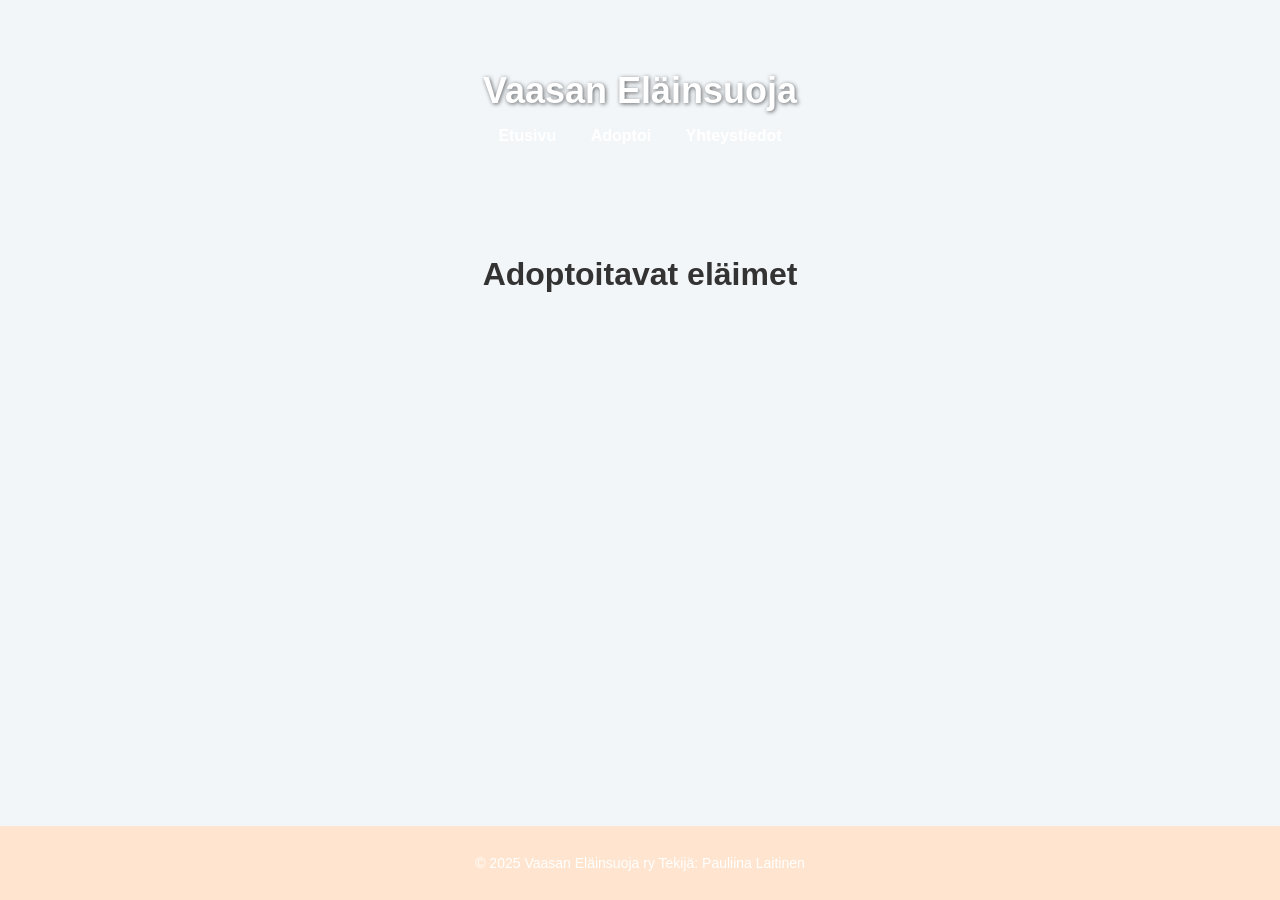
<file: frontend/index.html>
<!DOCTYPE html>
<html>
<head>
  <meta charset="UTF-8">
  <title>Vaasan Eläinsuoja ry</title>
  <link rel="stylesheet" href="style.css">
  <link rel="icon" href="https://cdn-icons-png.flaticon.com/512/616/616408.png">
</head>
<body>

  <header>
    <h1>Vaasan Eläinsuoja</h1>
    <nav>
      <a>Etusivu</a>
      <a>Adoptoi</a>
      <a>Yhteystiedot</a>
    </nav>
  </header>

    <main>
      <h1>Adoptoitavat eläimet</h1>
      <div id="animals"></div>
    </main>

  <footer>
  <p>© 2025 Vaasan Eläinsuoja ry Tekijä: Pauliina Laitinen</p>
  </footer>

  <script src="app.js"></script>

</body>
</html>
</file>
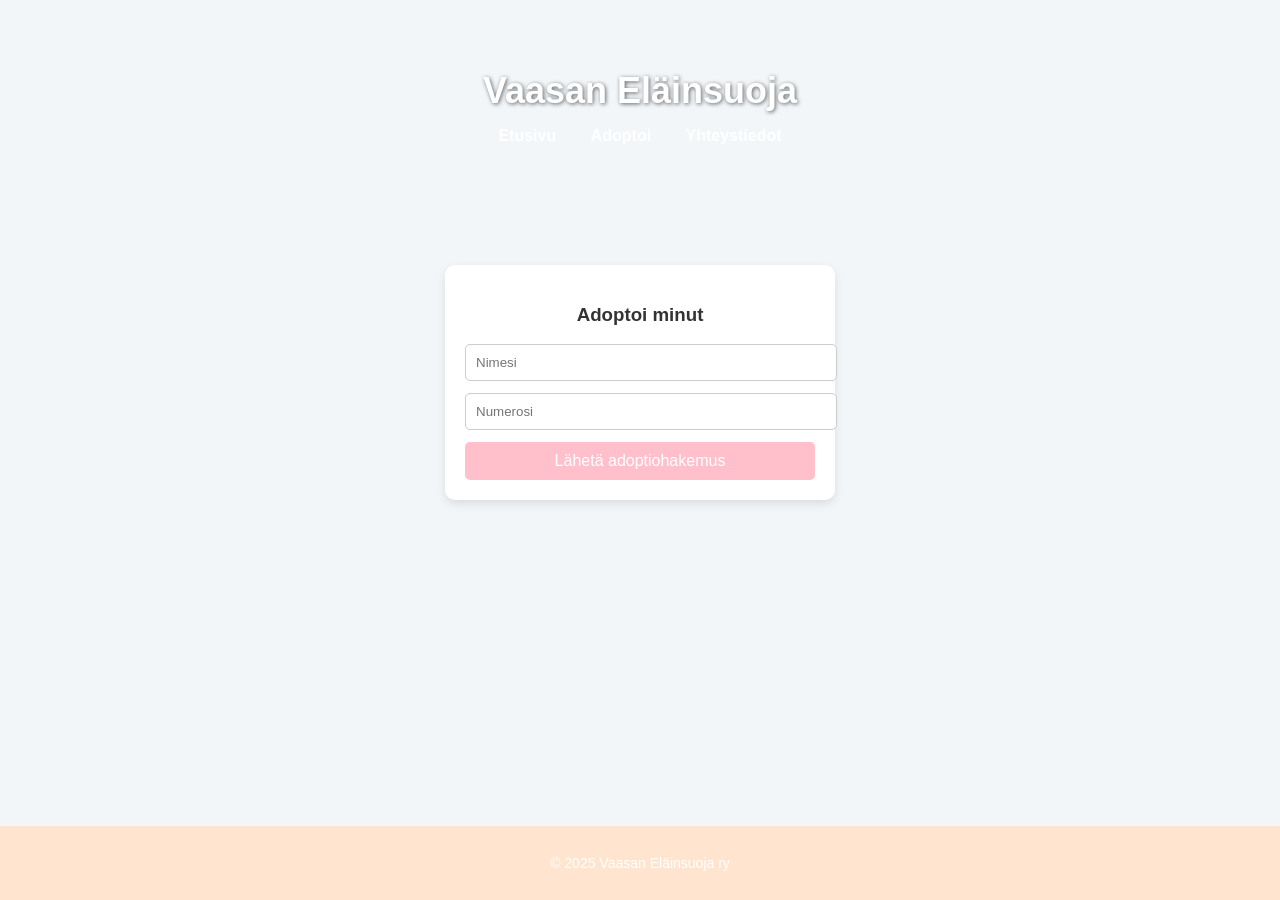
<file: frontend/animal.html>
<!DOCTYPE html>
<html>
<head>
  <meta charset="UTF-8">
  <title>Eläimen tiedot</title>
  <link rel="icon" href="https://cdn-icons-png.flaticon.com/512/616/616408.png">
  <link rel="stylesheet" href="style.css">
</head>
 
<body>
  <header>
    <h1>Vaasan Eläinsuoja</h1>
    <nav>
      <a>Etusivu</a>
      <a>Adoptoi</a>
      <a>Yhteystiedot</a>
    </nav>
  </header>

  <main>
    <div id="animal"></div>

    <form id="adoptForm">
      <h3>Adoptoi minut</h3>
      <input type="text" placeholder="Nimesi" required>
      <input type="text" placeholder="Numerosi" required>
      <button type="submit">Lähetä adoptiohakemus</button>
    </form>
  </main>

  <footer>
    <p>© 2025 Vaasan Eläinsuoja ry</p>
  </footer>

  <script>
    // Etsitään eläimen ID
    const id = new URLSearchParams(window.location.search).get("id");

    // Haetaan eläimen tiedot fetch:illä ja lisätään niiden tiedot sivulle
    fetch(`http://localhost:3000/animals/${id}`)
      .then(res => res.json())
      .then(animal => {
        document.getElementById("animal").innerHTML = `
          <h2>${animal.name}</h2>
          <img src="${animal.image || 'https://via.placeholder.com/300'}" style="max-width:300px; display:block; margin: 0 auto;">
          <p><strong>Tyyppi:</strong> ${animal.type}</p>
          <p><strong>Ikä:</strong> ${animal.age} vuotta</p>
          <p><strong>Rotu:</strong> ${animal.breed}</p>
          <p>${animal.description}</p>
        `;
      });

    // Käsitellään adoptiolomakkeen lähetys ja lähetetään se backendille
    document.getElementById("adoptForm").onsubmit = e => {
      e.preventDefault();

      fetch(`http://localhost:3000/animals/${id}/adopt`, {
        method: "POST"
      }).then(() => {
        // Siirrytään kiitos-sivulle adoptiolomakkeen lähetyksen jälkeen
        window.location.href = "thanks.html";
      });
    };
  </script>
</body>
</html>
</file>
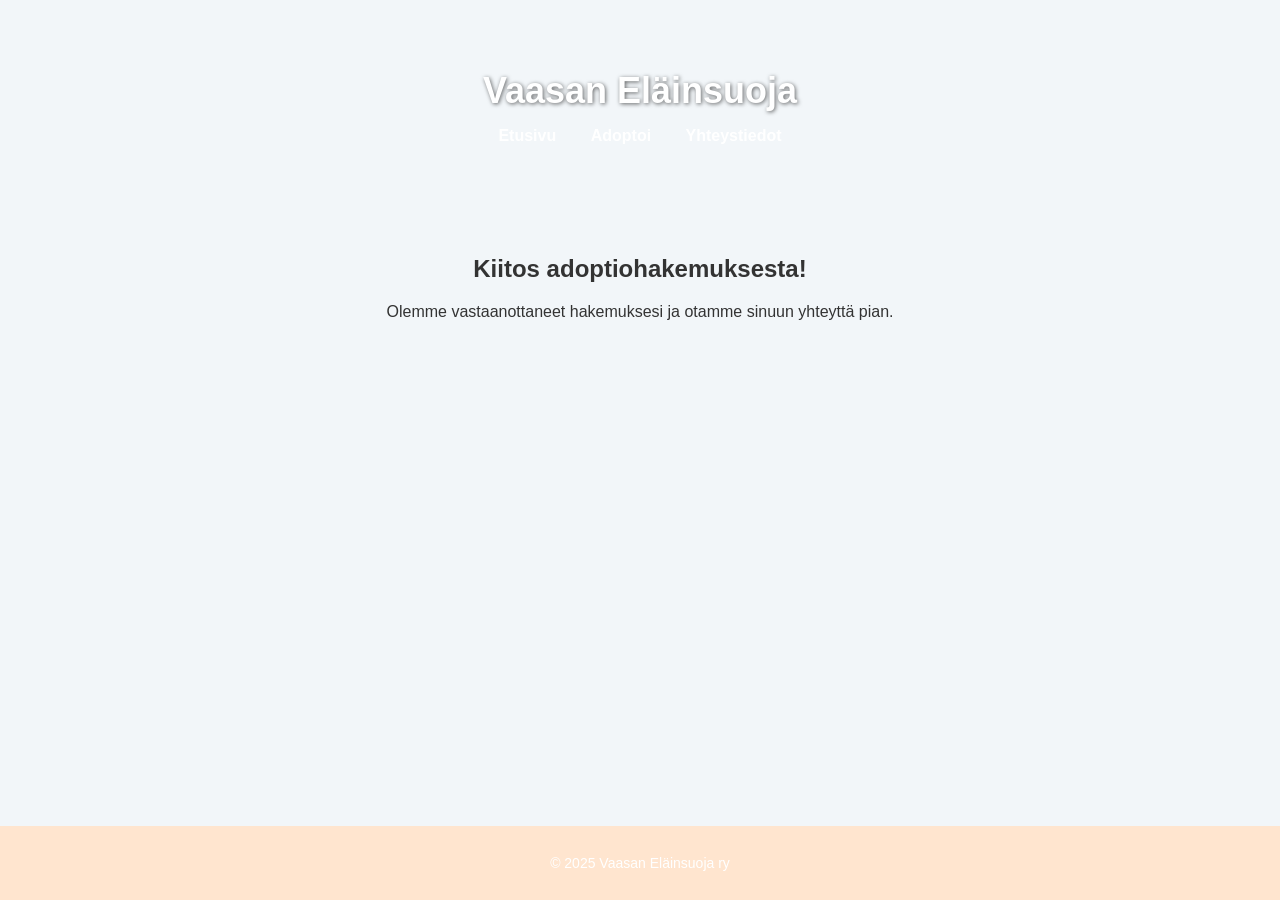
<file: frontend/thanks.html>
<!DOCTYPE html>
<html>
<head>
  <meta charset="UTF-8">
  <title>Kiitos!</title>
  <link rel="icon" href="https://cdn-icons-png.flaticon.com/512/616/616408.png">
  <link rel="stylesheet" href="style.css">
</head>

<body>
  <header>
    <h1>Vaasan Eläinsuoja</h1>
    <nav>
      <a>Etusivu</a>
      <a>Adoptoi</a>
      <a>Yhteystiedot</a>
    </nav>
  </header>

  <main>
    <h2>Kiitos adoptiohakemuksesta!</h2>
    <p style="text-align:center;">
      Olemme vastaanottaneet hakemuksesi ja otamme sinuun yhteyttä pian.
    </p>
  </main>

  <footer>
    <p>© 2025 Vaasan Eläinsuoja ry</p>
  </footer>
</body>
</html>
</file>
<file: frontend/style.css>
body {
  font-family: "Segoe UI", Arial, sans-serif;
  margin: 0;
  background-color: #f2f6f9;
  color: #333;
  min-height: 100vh;
  display: flex;
  flex-direction: column;
}

header {
  background-image: url("https://images.unsplash.com/photo-1450778869180-41d0601e046e");
  background-size: cover;
  background-position: center;
  padding: 60px 50px;
  color: white;
  text-align: center;
}

header h1 {
  margin: 10px 0;
  font-size: 36px;
  text-shadow: 1px 1px 4px rgba(0,0,0,0.6);
}

nav {
  margin-top: 15px;
}

nav a {
  color: white;
  text-decoration: none;
  margin: 0 15px;
  font-weight: bold;
  cursor: default;
}

nav a:hover {
  text-decoration: underline;
}

main {
  padding: 30px;
  flex: 1;
}

h1, h2, h3 {
  text-align: center;
}

#animals {
  display: flex;
  flex-wrap: wrap;
  justify-content: center;
  gap: 25px;
  margin-top: 30px;
}

.card {
  background-color: white;
  width: 230px;
  border-radius: 10px;
  padding: 15px;
  box-shadow: 0 4px 10px rgba(0,0,0,0.1);
  text-align: center;
}

.card img {
  width: 100%;
  height: 150px;
  object-fit: cover;
  border-radius: 6px;
  margin-bottom: 10px;
}

.card h3 {
  margin: 10px 0 5px;
}

.card p {
  margin: 5px 0;
}

.card a {
  display: inline-block;
  margin-top: 10px;
  padding: 8px 12px;
  background-color: pink;
  color: white;
  text-decoration: none;
  border-radius: 5px;
}

.card a:hover {
  background-color: #ff5dc9;
}

form {
  background-color: white;
  max-width: 350px;
  margin: 30px auto;
  padding: 20px;
  border-radius: 10px;
  box-shadow: 0 4px 10px rgba(0,0,0,0.1);
}

input {
  width: 100%;
  padding: 10px;
  margin-bottom: 12px;
  border-radius: 5px;
  border: 1px solid #ccc;
}

button {
  width: 100%;
  padding: 10px;
  background-color: pink;
  color: white;
  border: none;
  border-radius: 5px;
  font-size: 16px;
  cursor: pointer;
}

button:hover {
  background-color: #ff5dc9;
}

footer {
  background-color: #ffe5cf;
  color: white;
  text-align: center;
  padding: 15px;
  margin-top: 40px;
  font-size: 14px;
}
</file>
